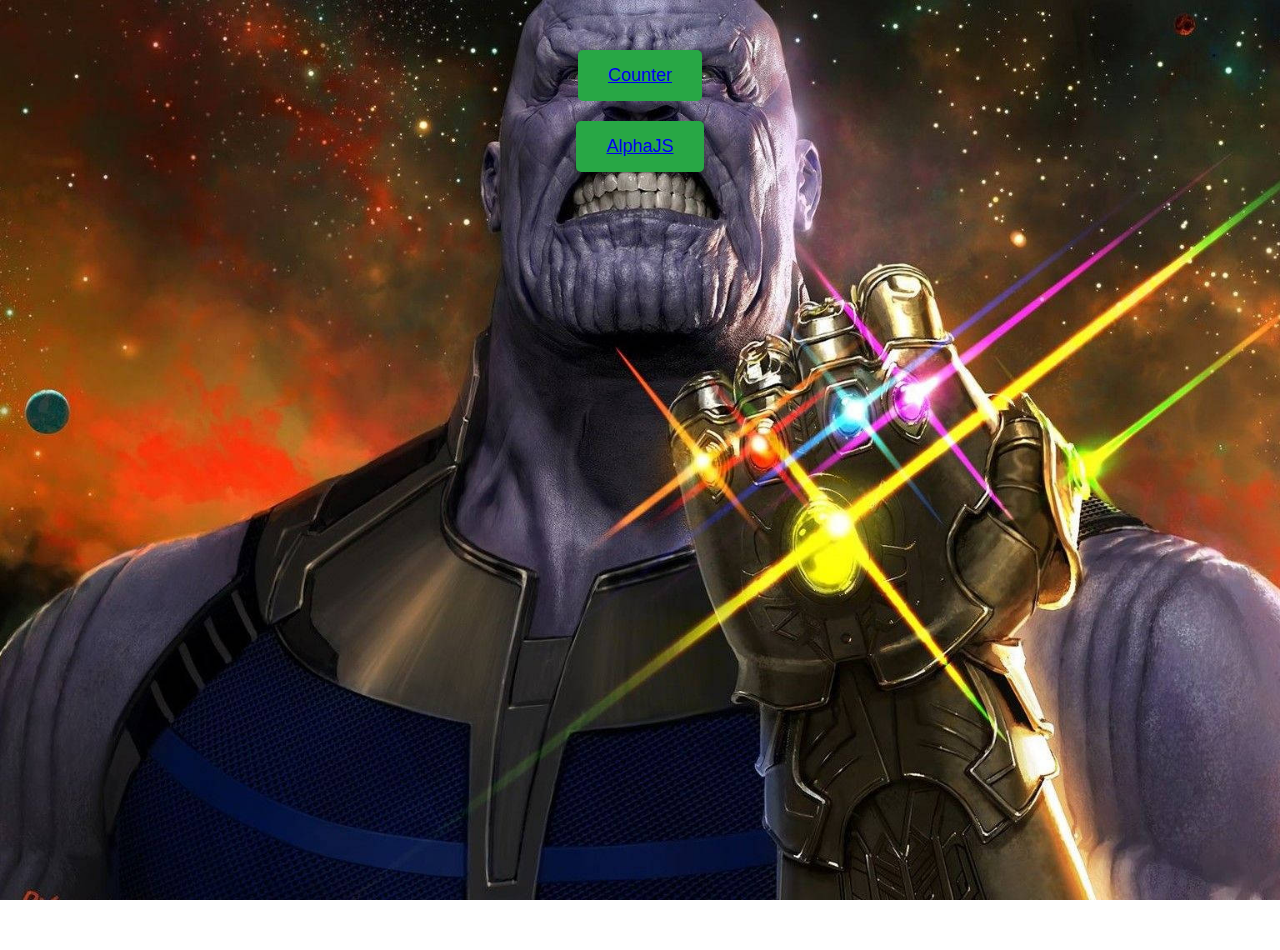
<file: index.html>
<!DOCTYPE html>
<html lang="en">
<head>
    <meta charset="UTF-8">
    <meta name="viewport" content="width=device-width, initial-scale=1.0">
    <link rel="stylesheet" href="style2.css">
    <title>Document</title>
</head>
<body>
    <div class="center-button">
        <button class="Counter">
            <a href="counter.html">Counter</a>
        </button>

        <button class="AlphaJS">
            <a href="alphajs.html">AlphaJS</a>
        </button>
</body>
</html>
</file>
<file: style2.css>
body {
    background-image: url('thanos.jpg'); 
    background-size: cover; 
    background-position: center; 
    background-repeat: no-repeat; 
    background-attachment: fixed; 
    height: 100vh; 
    margin: 0; 
    font-family: Arial, sans-serif;
}

button {
    margin-top: 20px;
    padding: 15px 30px; 
    border: none;
    border-radius: 5px;
    background-color: #28a745; 
    color: white;
    cursor: pointer;
    font-size: 18px; 
    display: block; 
    margin-left: auto; 
    margin-right: auto; 
}

.center-button {
    text-align: center;
    margin-top: 50px; 
}
</file>
